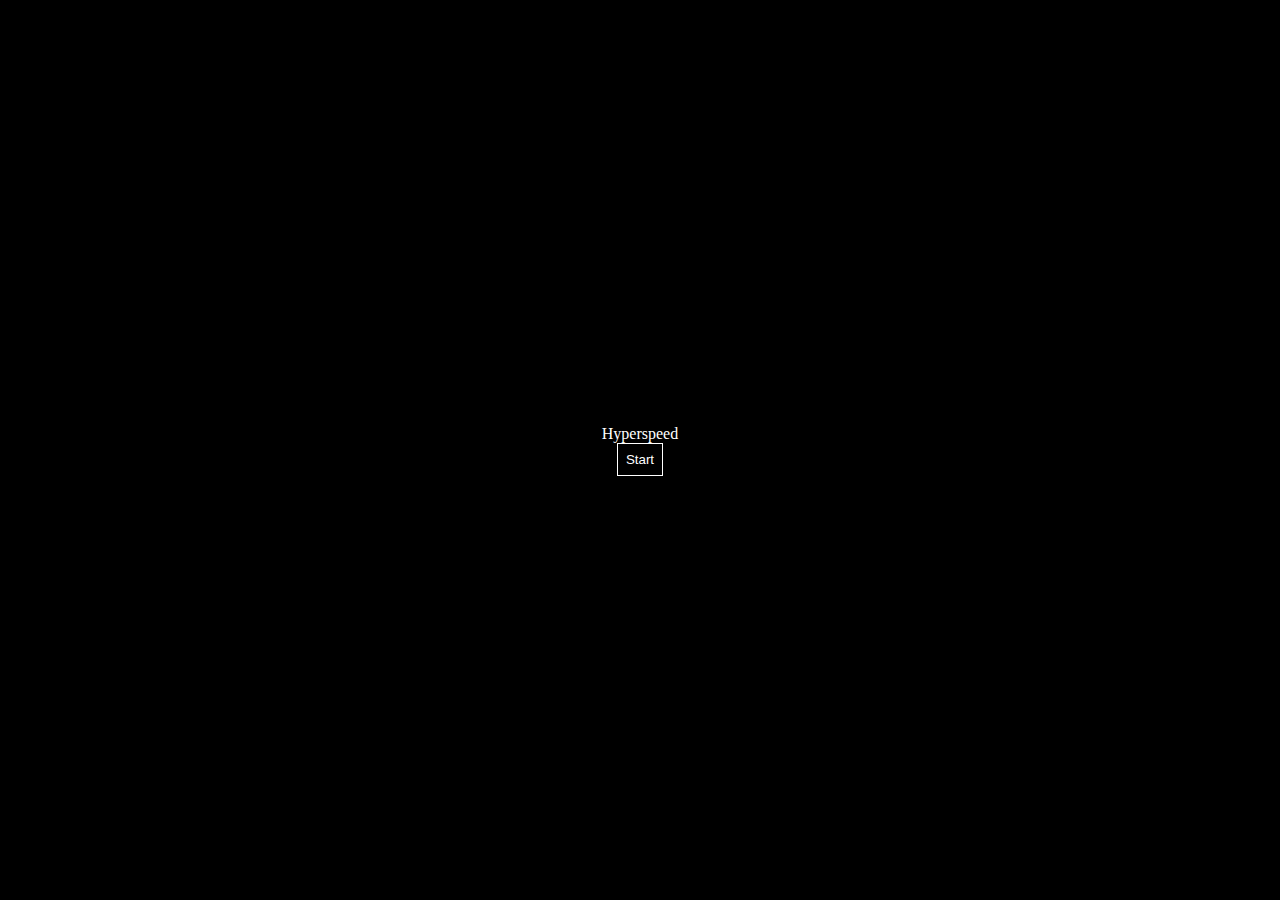
<file: Game/index.html>
<!DOCTYPE html>
<html lang="en">
<head>
    <meta charset="UTF-8">
    <meta http-equiv="X-UA-Compatible" content="IE=edge">
    <meta name="viewport" content="width=device-width, initial-scale=1.0">
    <link rel="stylesheet" href="/Game/styes/index.css">
    
    <script src="/Game/vendors/three.min.js"></script>
    <script src="/Game/scripts/main.js"></script>
    <script src="/Game/scripts/game.js"></script>
    <script src="/Game/scripts/lerp.js"></script>
    <title>Document</title>
</head>
<body>
    <div id="info">
        <div id="title">jugador 1</div>
        <div class="divider"></div>
        <div id="score-row">Score: <div id="score"></div></div>
        <div id="distance-row">Distance: <div id="distance"></div></div>
        <div class="divider"></div>
        <div>Health: </div>
        <input id="health" type="range" min="0" max="100" disabled>
    </div>
   <div id="intro-panel">
       <div id="intro-column">
            <div id="intro-title">Hyperspeed</div>
            <button id="start-button">Start</button>
       </div>
   </div>

   <div id="game-over-panel">
        <div id="game-over-column">
            <div id="game-over-title">Game over!</div>
            <div id="game-over-score-row">Score: <div id="game-over-score"></div></div>
            <div id="game-over-distance-row">Distance: <div id="game-over-distance"></div></div>
            <button id="replay-button">Replay</button>
        </div>

    </div>

</body>
</html>
</file>
<file: Game/styes/index.css>
body{
    margin: 0;
}

#info{
    position: absolute;
    left: 0;
    top: 0;
    color: white;
    background-color: black;
    border: 1px solid white;
    padding: 0.5rem;

}

#score-row,
#distance-row{
    display: flex;
}

#score,
#distance{
    margin-left: 0.5rem;
}

.divider{
    height: 2px;
    width: 100%;
    background-color: white;
    margin: 0.5rem 0;
}

#info #title{
    font-weight: bold;
}

#info #health::-moz-range-track{
    width: 100%;
    height: 12px;
    background: #333333;
}

#info #health::-moz-range-thumb{
    opacity: 0;
}

#info #health::-moz-range-progress{
    height: 12px;
    background: #4194e2;
}

/*Muestra la vida, si es que la utilizó al final*/
#info #health::-webkit-slider-runnable-track{
    width: 100%;
    height: 12px;
    background: #333333;
    overflow: hidden;
}

#info #health::-webkit-slider-runnable-track{
    height: 12px;
    -webkit-appearance: none;
    background: #333333;
    margin-top: -1px;
}

#info #health::-webkit-slider-thumb{
    width: 0;
    -webkit-appearance: none;
    height: 12px;
    cursor: ew-resize;
    background: transparent;
    box-shadow: -100px 0 0 100px #4194e2;
}




#intro-panel,
#game-over-panel{
    display: grid;
    place-items: center;
    position: absolute;
    top:0;
    right: 0;
    bottom: 0;
    left: 0;
    background-color: black;
    color: white;
    z-index: 10;
}

#game-over-panel{
    display: none;
}


#intro-column,
#game-over-column{
    text-align: center;
}

#intro-title
#game-over-title{
    font-size: 3rem;
    margin-bottom: 3rem;
}


#start-button,
#replay-button{
    background-color: black;
    color: white;
    border: 1px solid white;
    padding: 0.5rem;
    cursor: pointer;
}

#start-button:hover,
#replay-button:hover{
    background-color: #0f0f5c;
}

#game-over-score-row,
#game-over-distance-row{
    display: flex;
    margin-bottom: 1rem;
    font-size: 1.3rem;
}

#game-over-score,
#game-over-distance{
    margin-left: 0.5rem;
}
</file>
